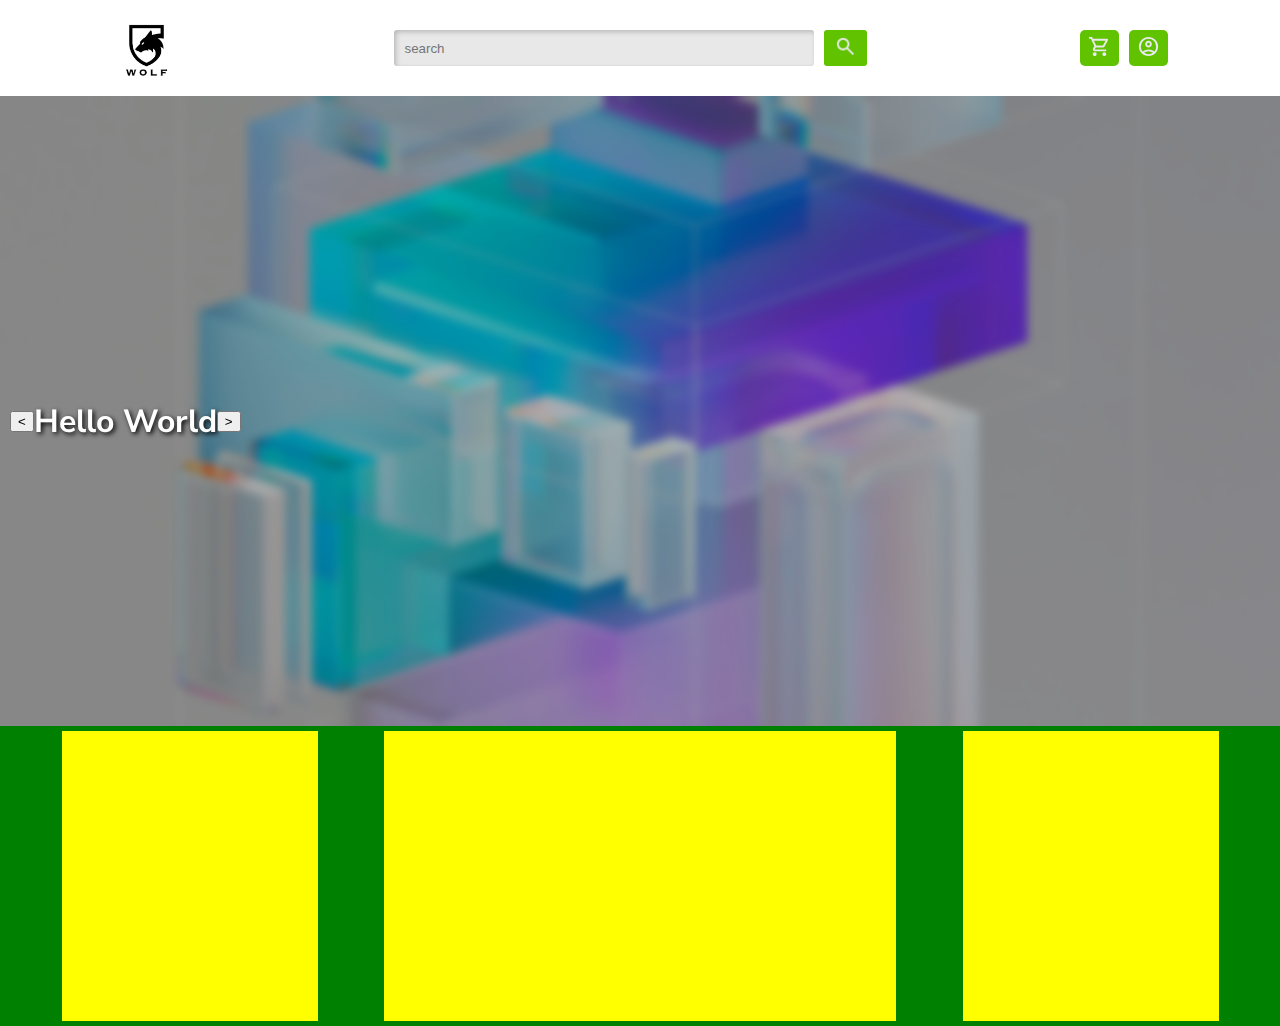
<file: index.html>
<!DOCTYPE html>
<html lang="en">
<head>
    <meta charset="UTF-8">
    <meta name="viewport" content="width=device-width, initial-scale=1.0">
    <title>FreeWellnessShop</title>
    <link rel="stylesheet" href="assets/style/nav.css">
    <link rel="stylesheet" href="assets/style/Hero.css">
</head>
<body>
    <!-- Nav Bar -->
    <section id="nav-top">
        <img class="logo" src="./assets/images/download.png">
        <form class="search-bar" >
            <input type="text" placeholder="search"/>
            <button>
                <img src="./assets/svg/search.png" height="23">
            </button>
        </form>
        <div class="nav-buttons" >
            <button>
                <img src="./assets/svg/shopping_cart.svg" height="23">
                
            </button>
            <button>
                <img src="./assets/svg/account_circle.svg" height="23">
                
            </button> 
        </div>
        
    </section>

    <!-- Hero Section -->
    <section id="Hero-Section">
        <section class="overlay"></section>

        <div id="Hero-Section-btns">
            <div><button> < </button></div>
            <div><h1>Hello World</h1></div>
            <div><button> > </button></div>    
        </div>
        
    </section>


    <!-- Sample -->
    <section id="jumiaLayout">
        <div></div>
        <div class="center"></div>
        <div></div>
    </section>


    <!-- Products -->
    <section>

    </section>
</body>
</html>
</file>
<file: assets/style/nav.css>
:root{
    --baseColor : rgb(97, 194, 0);
    --activeColor : rgb(118, 236, 0);
}


body{
    margin: 0px;
}



#nav-top{
    display: flex;
    justify-content: space-around;
    align-items: center;
    padding: 8px;
    box-shadow: 2px -2px 5px rgba(0, 0, 0, 1);
}

.logo{
    height: 80px;
    width: 80px;
    object-fit: cover;

}

.search-bar{
    padding: 5px;
    display: flex;
}
.search-bar>*{
    border: none;
    margin: 5px;
    padding: 5px 10px;
    border-radius: 3px;
    
}
.search-bar>input{
    width: 400px;
    background-color: rgb(232, 232, 232);
    box-shadow: inset 2px 2px 5px rgba(0, 0, 0, 0.205);
}
.search-bar>button{
    text-shadow: 2px 2px 3px rgba(0, 0, 0, .5);
    background-color: var(--baseColor);
    color: white;
    font-weight: bold;
}



.nav-buttons{
    display: flex;
}

.nav-buttons>button{
    background-color: var(--baseColor);
    color: white;
    font-weight: bold;
    display: flex;
    align-items: center;
    border: none;
    border-radius: 5px;
    padding: 5px 8px;
    margin: 5px;
    display: block;
    transition: all .5s ;
}



button:hover{
    background-color: rgb(166, 255, 0);
}
</file>
<file: assets/style/Hero.css>
@import url('https://fonts.googleapis.com/css2?family=Nunito+Sans:ital,opsz,wght@0,6..12,200..1000;1,6..12,200..1000&display=swap');


/* *{
    border: 1px solid black;
} */
#Hero-Section{
    height: 70vh;
    background-image: url("../images/milad.jpg");

    background-size: cover;
    background-position: center;
    background-repeat: no-repeat;
}
#Hero-Section-btns{
    font-family: "Nunito Sans", sans-serif;
    display: flex;
    padding: 10px;
    /* width: 100vw; */
    height:  inherit;
    justify-content: space-between;
    align-items: center;
    color: white;
    text-shadow:  2px 2px 5px black ;
    z-index: 2;
    position: absolute;
}

.overlay{
    background-color:  rgba(0, 0, 0, 0.26);
    height:  inherit;
    width: 100vw;
    position: absolute;
    margin: 0px;
    z-index: 1;
    transition: all 1s;
    backdrop-filter: blur(5px);
}
.overlay:hover{
    backdrop-filter: blur(0px);
    background-color:  rgba(0, 0, 0, 0.048);
}


#jumiaLayout{
    background-color: green;
    height: 300px;
    display: flex;
    align-items: stretch;
    justify-content: space-evenly;
    margin: auto;
    max-width: 1500px;
}

#jumiaLayout>*{
    background-color: yellow;
    min-width: 50px;
    min-height: 50px;
    margin: 5px;
    width: 20%;
}
.center{
    width: 40% !important;
}
</file>
